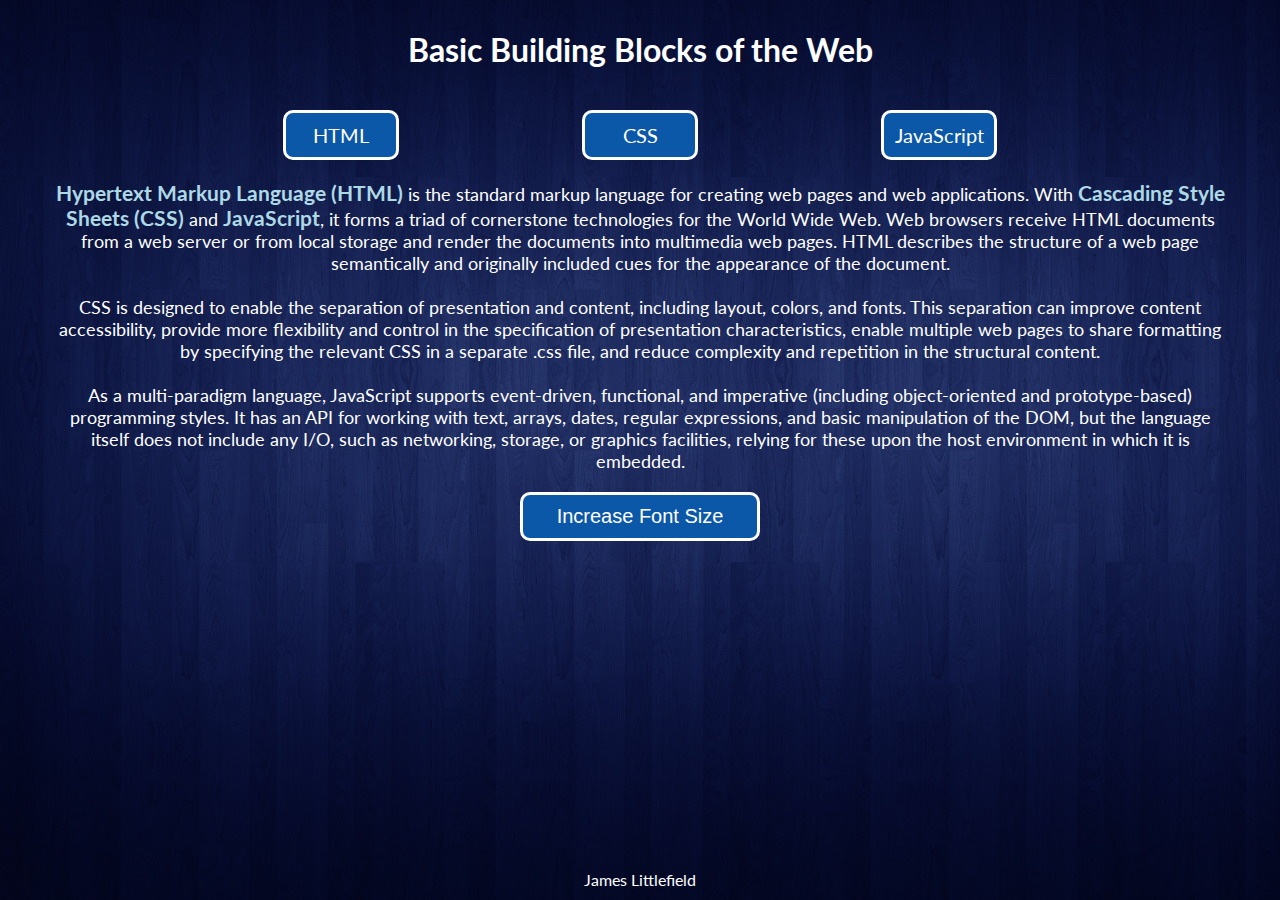
<file: index.html>
<!DOCTYPE html>
<html lang="en-US">
<head>
	<title>History of the Big 3</title>
	<meta charset="utf-8">
	<meta name="viewport" content="width=device-width, initial-scale=1.0">

	<!-- Google Font API -->
	<link href="https://fonts.googleapis.com/css?family=Lato" rel="stylesheet">

	<!-- External CSS file -->
	<link rel="stylesheet" type="text/css" href="assets/style/styles.css">
</head>
<body>
	
	<!-- Header -->
	<div id="header">
		<h1>Basic Building Blocks of the Web</h1>
	</div>

	<!-- Container div -->
	<div id="container">
		<div id="links">
			<a href="hypertml.html">HTML</a>
			<a href="cascadingss.html">CSS</a>
			<a href="javascript.html">JavaScript</a>
		</div>
		<div id="content">
			<p><strong>Hypertext Markup Language (HTML)</strong> is the standard markup language for creating web pages and web applications. With <strong>Cascading Style Sheets (CSS)</strong> and <strong>JavaScript</strong>, it forms a triad of cornerstone technologies for the World Wide Web. Web browsers receive HTML documents from a web server or from local storage and render the documents into multimedia web pages. HTML describes the structure of a web page semantically and originally included cues for the appearance of the document.</p>
			<br>
			<p>CSS is designed to enable the separation of presentation and content, including layout, colors, and fonts. This separation can improve content accessibility, provide more flexibility and control in the specification of presentation characteristics, enable multiple web pages to share formatting by specifying the relevant CSS in a separate .css file, and reduce complexity and repetition in the structural content.</p>
			<br>
			<p>As a multi-paradigm language, JavaScript supports event-driven, functional, and imperative (including object-oriented and prototype-based) programming styles. It has an API for working with text, arrays, dates, regular expressions, and basic manipulation of the DOM, but the language itself does not include any I/O, such as networking, storage, or graphics facilities, relying for these upon the host environment in which it is embedded.</p>
		</div>
	</div><!-- End of Container -->

	<!-- Footer -->
	<div id="footer">
		<p>James Littlefield</p>
	</div>

</body><!-- End of body -->
<script type="text/javascript" src="assets/javascript/script.js"></script>
</html><!-- James Littlefield -->
</file>
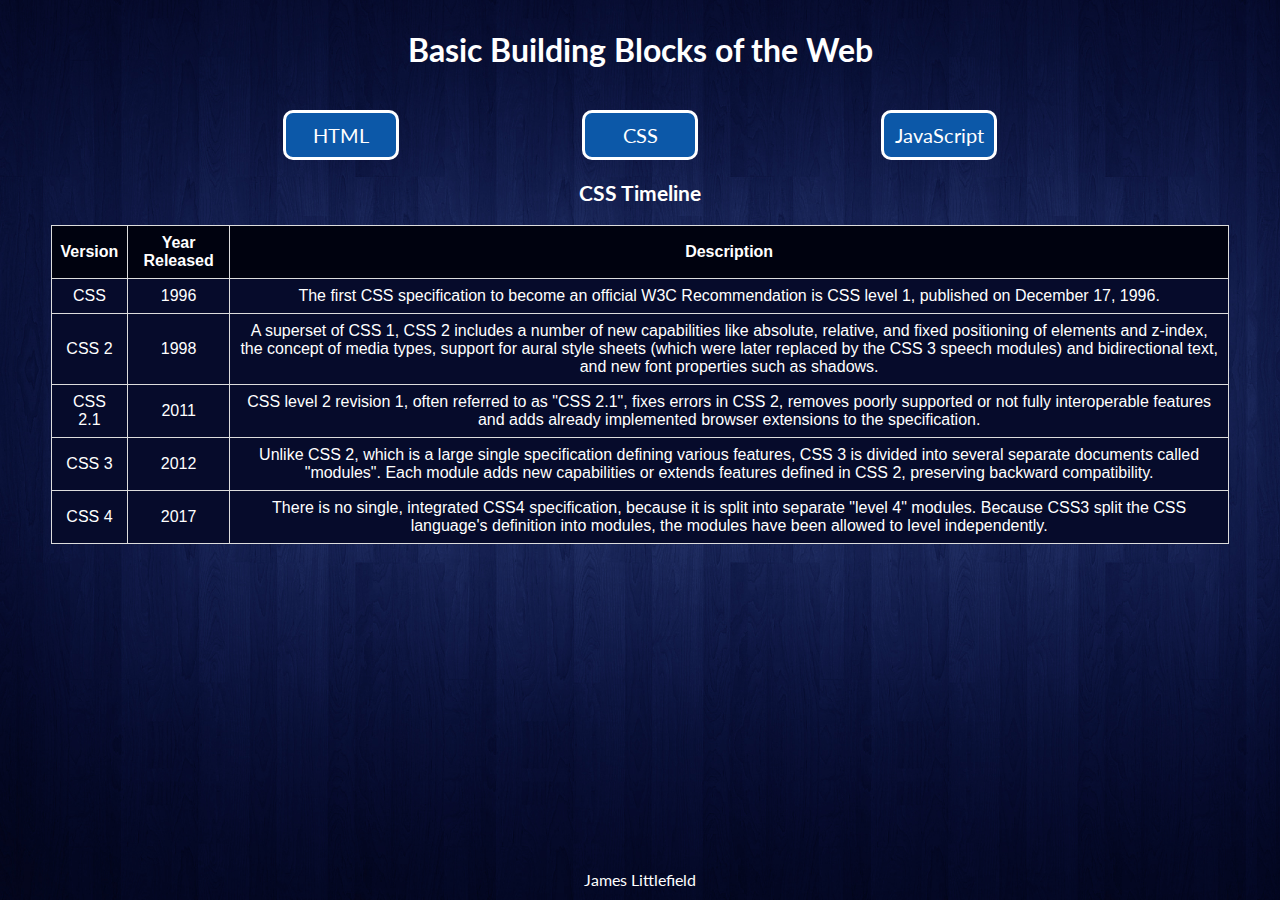
<file: cascadingss.html>
<!DOCTYPE html>
<html lang="en-US">
<head>
	<title>History of the Big 3</title>
	<meta charset="utf-8">
	<meta name="viewport" content="width=device-width, initial-scale=1.0">

	<!-- Google Font API -->
	<link href="https://fonts.googleapis.com/css?family=Lato" rel="stylesheet">

	<!-- External CSS file -->
	<link rel="stylesheet" type="text/css" href="assets/style/styles.css">
</head>
<body>
	
	<div id="header">
		<h1>Basic Building Blocks of the Web</h1>
	</div>

	<div id="container">
		<div id="links">
			<a href="hypertml.html">HTML</a>
			<a href="cascadingss.html">CSS</a>
			<a href="javascript.html">JavaScript</a>
		</div>
		<div id="content">
			<h3>CSS Timeline</h3>
			<table id="t01">
			  <tr>
			    <th>Version</th>
			    <th>Year Released</th>
			    <th>Description</th>
			  </tr>
			  <tr>
			    <td>CSS</td>
			    <td>1996</td>
			    <td>The first CSS specification to become an official W3C Recommendation is CSS level 1, published on December 17, 1996.</td>
			  </tr>
			  <tr>
			    <td>CSS 2</td>
			    <td>1998</td>
			    <td>A superset of CSS 1, CSS 2 includes a number of new capabilities like absolute, relative, and fixed positioning of elements and z-index, the concept of media types, support for aural style sheets (which were later replaced by the CSS 3 speech modules) and bidirectional text, and new font properties such as shadows.</td>
			  </tr>
			  <tr>
			    <td>CSS 2.1</td>
			    <td>2011</td>
			    <td>CSS level 2 revision 1, often referred to as "CSS 2.1", fixes errors in CSS 2, removes poorly supported or not fully interoperable features and adds already implemented browser extensions to the specification.</td>
			  </tr>
			  <tr>
			    <td>CSS 3</td>
			    <td>2012</td>
			    <td>Unlike CSS 2, which is a large single specification defining various features, CSS 3 is divided into several separate documents called "modules". Each module adds new capabilities or extends features defined in CSS 2, preserving backward compatibility.</td>
			  </tr>
			  <tr>
			    <td>CSS 4</td>
			    <td>2017</td>
			    <td>There is no single, integrated CSS4 specification, because it is split into separate "level 4" modules. Because CSS3 split the CSS language's definition into modules, the modules have been allowed to level independently.</td>
			  </tr>
			</table>
		</div>
	</div>

	<div id="footer">
		<p>James Littlefield</p>
	</div>

</body>
</html>
</file>
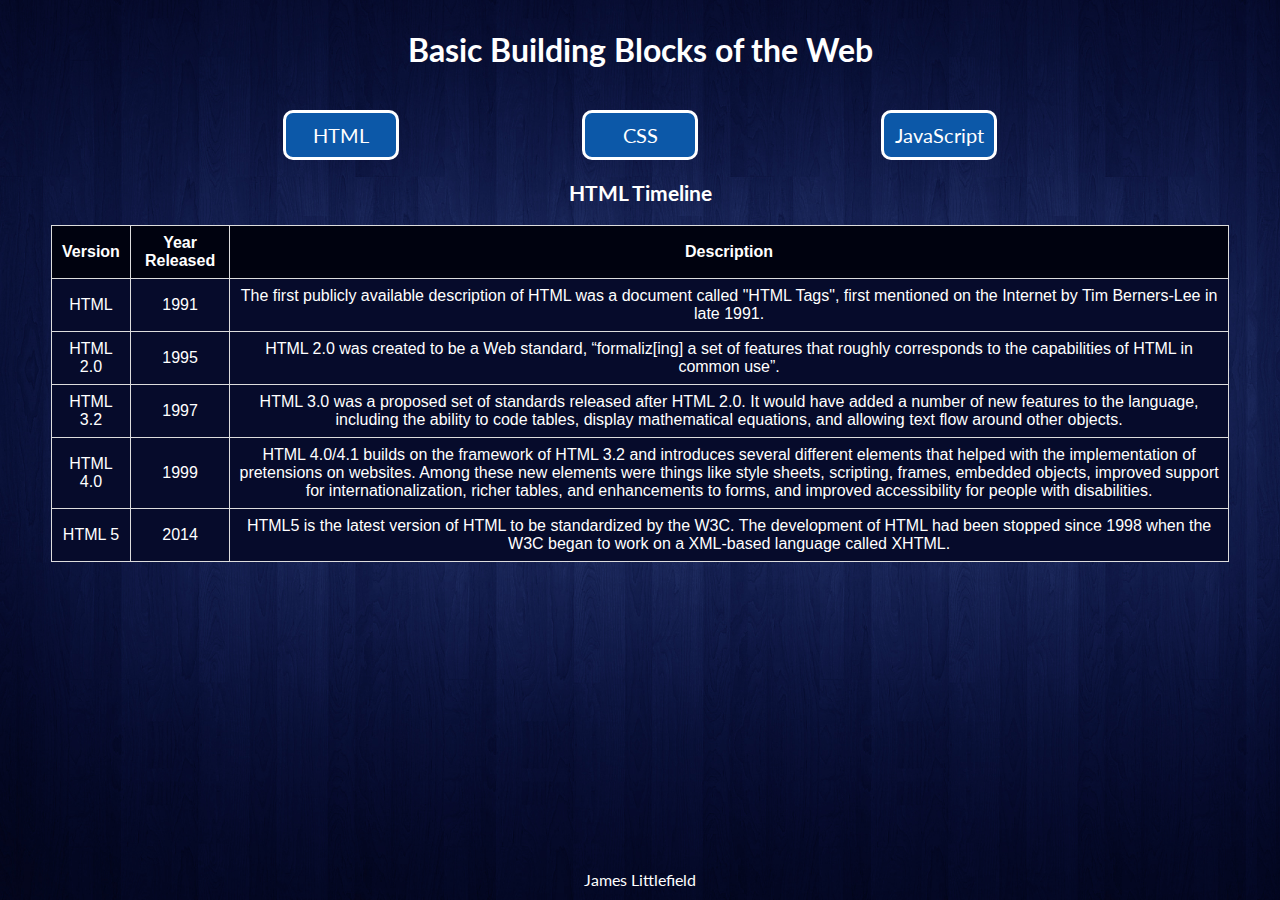
<file: hypertml.html>
<!DOCTYPE html>
<html lang="en-US">
<head>
	<title>History of the Big 3</title>
	<meta charset="utf-8">
	<meta name="viewport" content="width=device-width, initial-scale=1.0">

	<!-- Google Font API -->
	<link href="https://fonts.googleapis.com/css?family=Lato" rel="stylesheet">

	<!-- External CSS file -->
	<link rel="stylesheet" type="text/css" href="assets/style/styles.css">
</head>
<body>
	
	<div id="header">
		<h1>Basic Building Blocks of the Web</h1>
	</div>

	<div id="container">
		<div id="links">
			<a href="hypertml.html">HTML</a>
			<a href="cascadingss.html">CSS</a>
			<a href="javascript.html">JavaScript</a>
		</div>
		<div id="content">
			<h3>HTML Timeline</h3>
			<table id="t01">
			  <tr>
			    <th>Version</th>
			    <th>Year Released</th>
			    <th>Description</th>
			  </tr>
			  <tr>
			    <td>HTML</td>
			    <td>1991</td>
			    <td>The first publicly available description of HTML was a document called "HTML Tags", first mentioned on the Internet by Tim Berners-Lee in late 1991.</td>
			  </tr>
			  <tr>
			    <td>HTML 2.0</td>
			    <td>1995</td>
			    <td>HTML 2.0 was created to be a Web standard, “formaliz[ing] a set of features that roughly corresponds to the capabilities of HTML in common use”.</td>
			  </tr>
			  <tr>
			    <td>HTML 3.2</td>
			    <td>1997</td>
			    <td>HTML 3.0 was a proposed set of standards released after HTML 2.0. It would have added a number of new features to the language, including the ability to code tables, display mathematical equations, and allowing text flow around other objects. </td>
			  </tr>
			  <tr>
			    <td>HTML 4.0</td>
			    <td>1999</td>
			    <td>HTML 4.0/4.1 builds on the framework of HTML 3.2 and introduces several different elements that helped with the implementation of pretensions on websites. Among these new elements were things like style sheets, scripting, frames, embedded objects, improved support for internationalization, richer tables, and enhancements to forms, and improved accessibility for people with disabilities.</td>
			  </tr>
			  <tr>
			    <td>HTML 5</td>
			    <td>2014</td>
			    <td>HTML5 is the latest version of HTML to be standardized by the W3C. The development of HTML had been stopped since 1998 when the W3C began to work on a XML-based language called XHTML.</td>
			  </tr>
			</table>
		</div>
	</div>

	<div id="footer">
		<p>James Littlefield</p>
	</div>

</body>
</html>
</file>
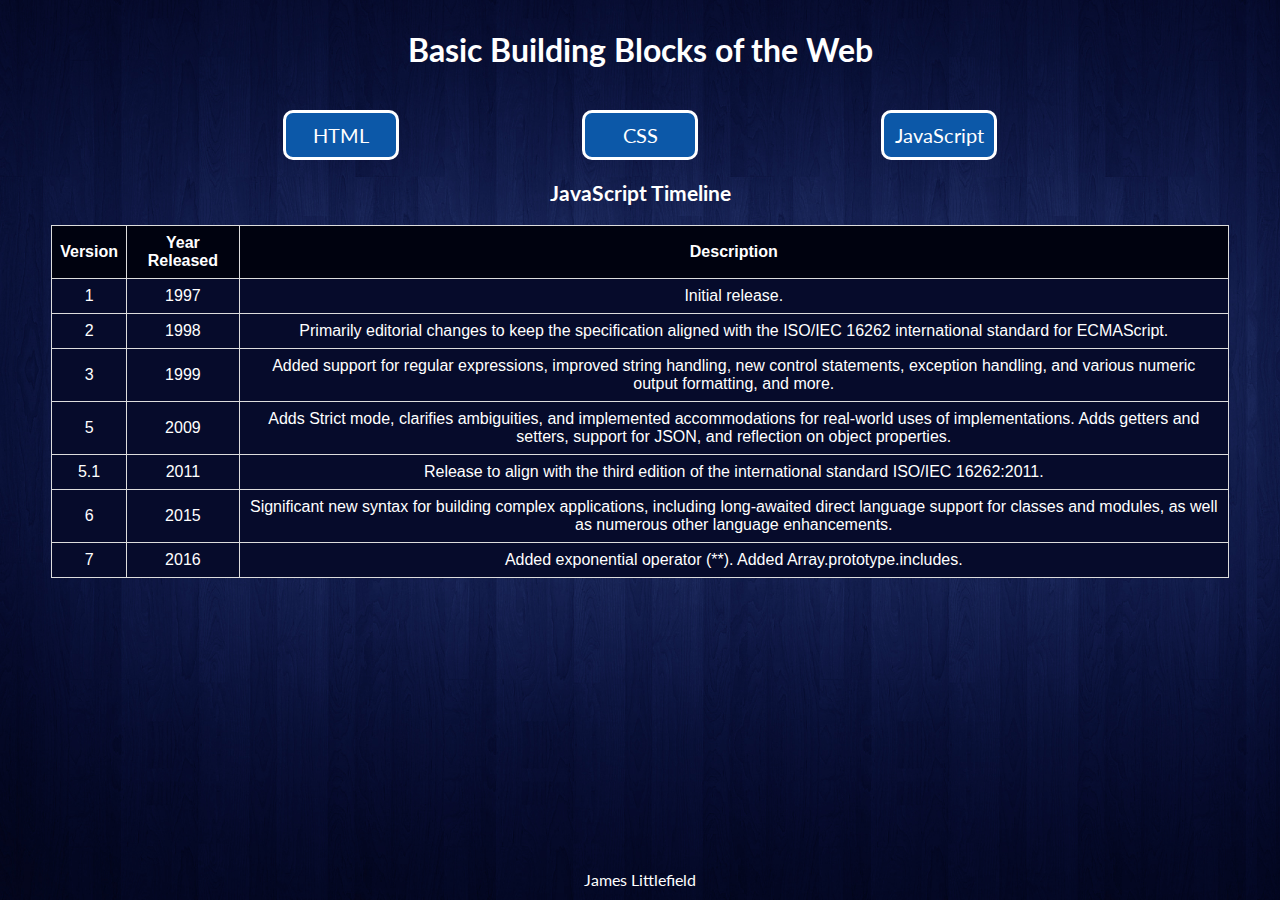
<file: javascript.html>
<!DOCTYPE html>
<html lang="en-US">
<head>
	<title>History of the Big 3</title>
	<meta charset="utf-8">
	<meta name="viewport" content="width=device-width, initial-scale=1.0">

	<!-- Google Font API -->
	<link href="https://fonts.googleapis.com/css?family=Lato" rel="stylesheet">

	<!-- External CSS file -->
	<link rel="stylesheet" type="text/css" href="assets/style/styles.css">
</head>
<body>
	
	<div id="header">
		<h1>Basic Building Blocks of the Web</h1>
	</div>

	<div id="container">
		<div id="links">
			<a href="hypertml.html">HTML</a>
			<a href="cascadingss.html">CSS</a>
			<a href="javascript.html">JavaScript</a>
		</div>
		<div id="content">
			<h3>JavaScript Timeline</h3>
			<table id="t01">
			  <tr>
			    <th>Version</th>
			    <th>Year Released</th>
			    <th>Description</th>
			  </tr>
			  <tr>
			    <td>1</td>
			    <td>1997</td>
			    <td>Initial release.</td>
			  </tr>
			  <tr>
			    <td>2</td>
			    <td>1998</td>
			    <td>Primarily editorial changes to keep the specification aligned with the ISO/IEC 16262 international standard for ECMAScript.</td>
			  </tr>
			  <tr>
			    <td>3</td>
			    <td>1999</td>
			    <td>Added support for regular expressions, improved string handling, new control statements, exception handling, and various numeric output formatting, and more.</td>
			  </tr>
			  <tr>
			    <td>5</td>
			    <td>2009</td>
			    <td>Adds Strict mode, clarifies ambiguities, and implemented accommodations for real-world uses of implementations. Adds getters and setters, support for JSON, and reflection on object properties.</td>
			  </tr>
			  <tr>
			    <td>5.1</td>
			    <td>2011</td>
			    <td>Release to align with the third edition of the international standard ISO/IEC 16262:2011.</td>
			  </tr>
			  <tr>
			    <td>6</td>
			    <td>2015</td>
			    <td>Significant new syntax for building complex applications, including long-awaited direct language support for classes and modules, as well as numerous other language enhancements.</td>
			  </tr>
			  <tr>
			    <td>7</td>
			    <td>2016</td>
			    <td>Added exponential operator (**). Added Array.prototype.includes.</td>
			  </tr>
			</table>
		</div>
	</div>

	<div id="footer">
		<p>James Littlefield</p>
	</div>

</body>
</html>
</file>
<file: assets/style/styles.css>
* {
	margin: 0;
	padding: 0;
}

html {
	position: relative;
	height: 100%;
	width: 100%;
}

body {
	background-image: url(../images/back7.jpg);
	background-repeat: no-repeat;
  background-size: cover;
	font-family: 'Lato', sans-serif;
}

/* HEADER THINGS */
#header {
	color: white;
	text-align: center;
	width: 70%;
	margin: 0 auto;
	margin-top: 10px;
	margin-bottom: 20px;
	border-radius: 10px;
	height: 100px;
}

#header h1 {
	padding-top: 20px;
}

/* CONTAINER THINGS */
#container {
	color: white;
	height: 360px;
}

#links {
	color: white;
	text-align: center;
	height: 40px;
	margin-top: -20px;
}

a {
	color: white;
	margin-left: 7%;
	margin-right: 7%;
	border-style: solid;
	border-width: 3px;
	border-color: white;
	border-radius: 10px;
	padding: 10px;
	background-color: #0C58A8;
	font-size: 20px;
	display: inline-block;
  width: 90px;
  text-decoration: none;
}

.new {
	color: white;
	margin-top: 20px;
	margin-left: 7%;
	margin-right: 7%;
	border-style: solid;
	border-width: 3px;
	border-color: white;
	border-radius: 10px;
	padding: 10px;
	background-color: #0C58A8;
	font-size: 20px;
	display: inline-block;
  width: 240px;
  text-decoration: none;
}

.textI {
	color: lightblue;
	font-size: 21px;
}

#content {
	text-align: center;
	margin-left: 4%;
	margin-right: 4%;
	margin-top: 30px;
	font-size: 18px;
}

#content h3 {
	margin-bottom: 20px;
}

/* TABLE THINGS */
table {
    font-family: arial, sans-serif;
    border-collapse: collapse;
    width: 100%;
    text-align: center;
    background-color: #060B2B;
}

td, th {
    border: 1px solid #dddddd;
    text-align: left;
    padding: 8px;
    text-align: center;
    font-size: 16px;
}

table#t01 th {
    background-color: #00020f;
    color: white;
}

/* FOOTER */
#footer {
	color: white;
	position: absolute;
	bottom: 0;
	width: 100%;
	text-align: center;
	height: 30px;
}
</file>
